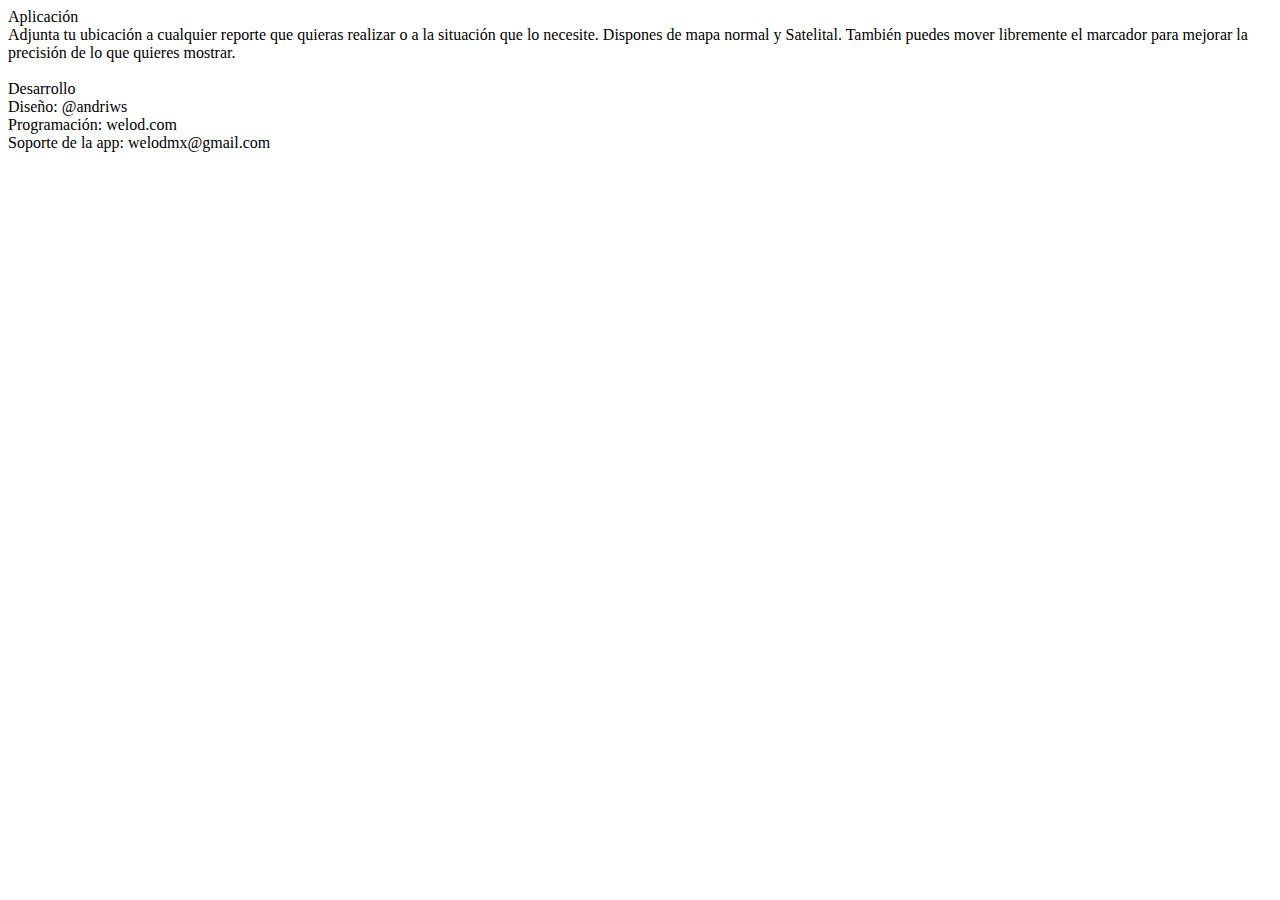
<file: about.html>
<!DOCTYPE html>
<div data-bb-type="screen" data-bb-effect="slide-left" data-bb-scroll-effect="off">
	<div data-bb-type="title" data-bb-caption="Acerca de..." data-bb-back-caption="Atrás" ></div>
	<div data-bb-type="round-panel">
		<div data-bb-type="label-control-horizontal-row">
			<div data-bb-type="panel-header" style="border-top:none;">Aplicación</div>
				Adjunta tu ubicación a cualquier reporte que quieras realizar o a la situación que lo necesite. Dispones de mapa normal y Satelital. También puedes mover libremente el marcador para mejorar la precisión de lo que quieres mostrar.
			</div>
		<br>
		<div data-bb-type="label-control-horizontal-row" >
			<div data-bb-type="panel-header" style="border-top:none;">Desarrollo</div>
			Diseño: @andriws
			<br>
			Programación: welod.com
			<br>
			Soporte de la app: welodmx@gmail.com
		</div>
	</div>
</div>
</file>
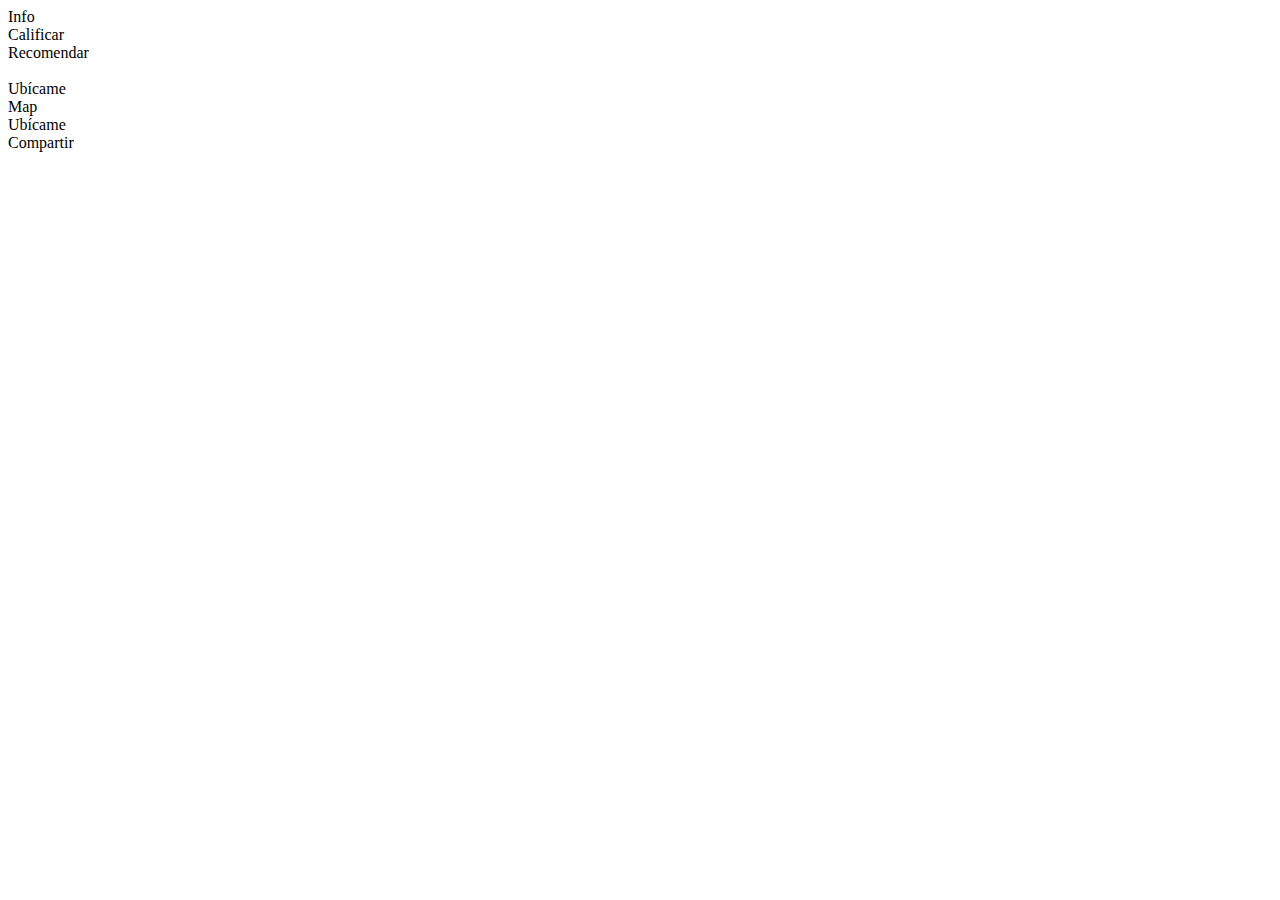
<file: principal.html>
<!DOCTYPE html>
<div data-bb-type="screen" data-bb-effect="slide-left" id="principal" data-bb-scroll-effect="off">
	<div id="info" data-bb-type="menu" >
		<div data-bb-type="menu-item" data-bb-pin="left" data-bb-img="assets/icons/About.png" onclick="bb.pushScreen('about.html','about');">Info</div>
		<div data-bb-type="menu-item" data-bb-img="assets/icons/Calificar.png" onclick="Calificar();">Calificar</div>
		<div id="invitar" data-bb-type="menu-item" data-bb-pin="right" data-bb-img="assets/icons/Recommend.png" onclick="Recommend();">Recomendar</div>
	</div>
	<div id="mapa" >
		<div data-bb-type="round-panel"> 
			<img id="empty_map" />
			<div id="ubicar" data-bb-type="button" data-bb-style="stretch" onclick="Map();">Ubícame</div>
			<div id="waiting" data-bb-type="activity-indicator" data-bb-size="medium"></div>
			<div id="map-canvas"></div>
		</div>
	</div>
	<div data-bb-type="action-bar">
		<div data-bb-type="action" data-bb-style="tab" data-bb-selected="true" data-bb-img="assets/icons/Marker.png">Map</div>
		<div id="ubicarOtraVez" data-bb-img="assets/icons/ic_map.png" data-bb-type="action" data-bb-style="button" data-bb-overflow="true" onclick="Map();">Ubícame</div>
		<div id="enviarMapa" data-bb-type="action" data-bb-style="button" data-bb-overflow="true" data-bb-img="assets/icons/Share.png" data-bb-pin="true" onclick="InvokeToShareLocation();">Compartir</div>
	</div>
</div>
</file>
